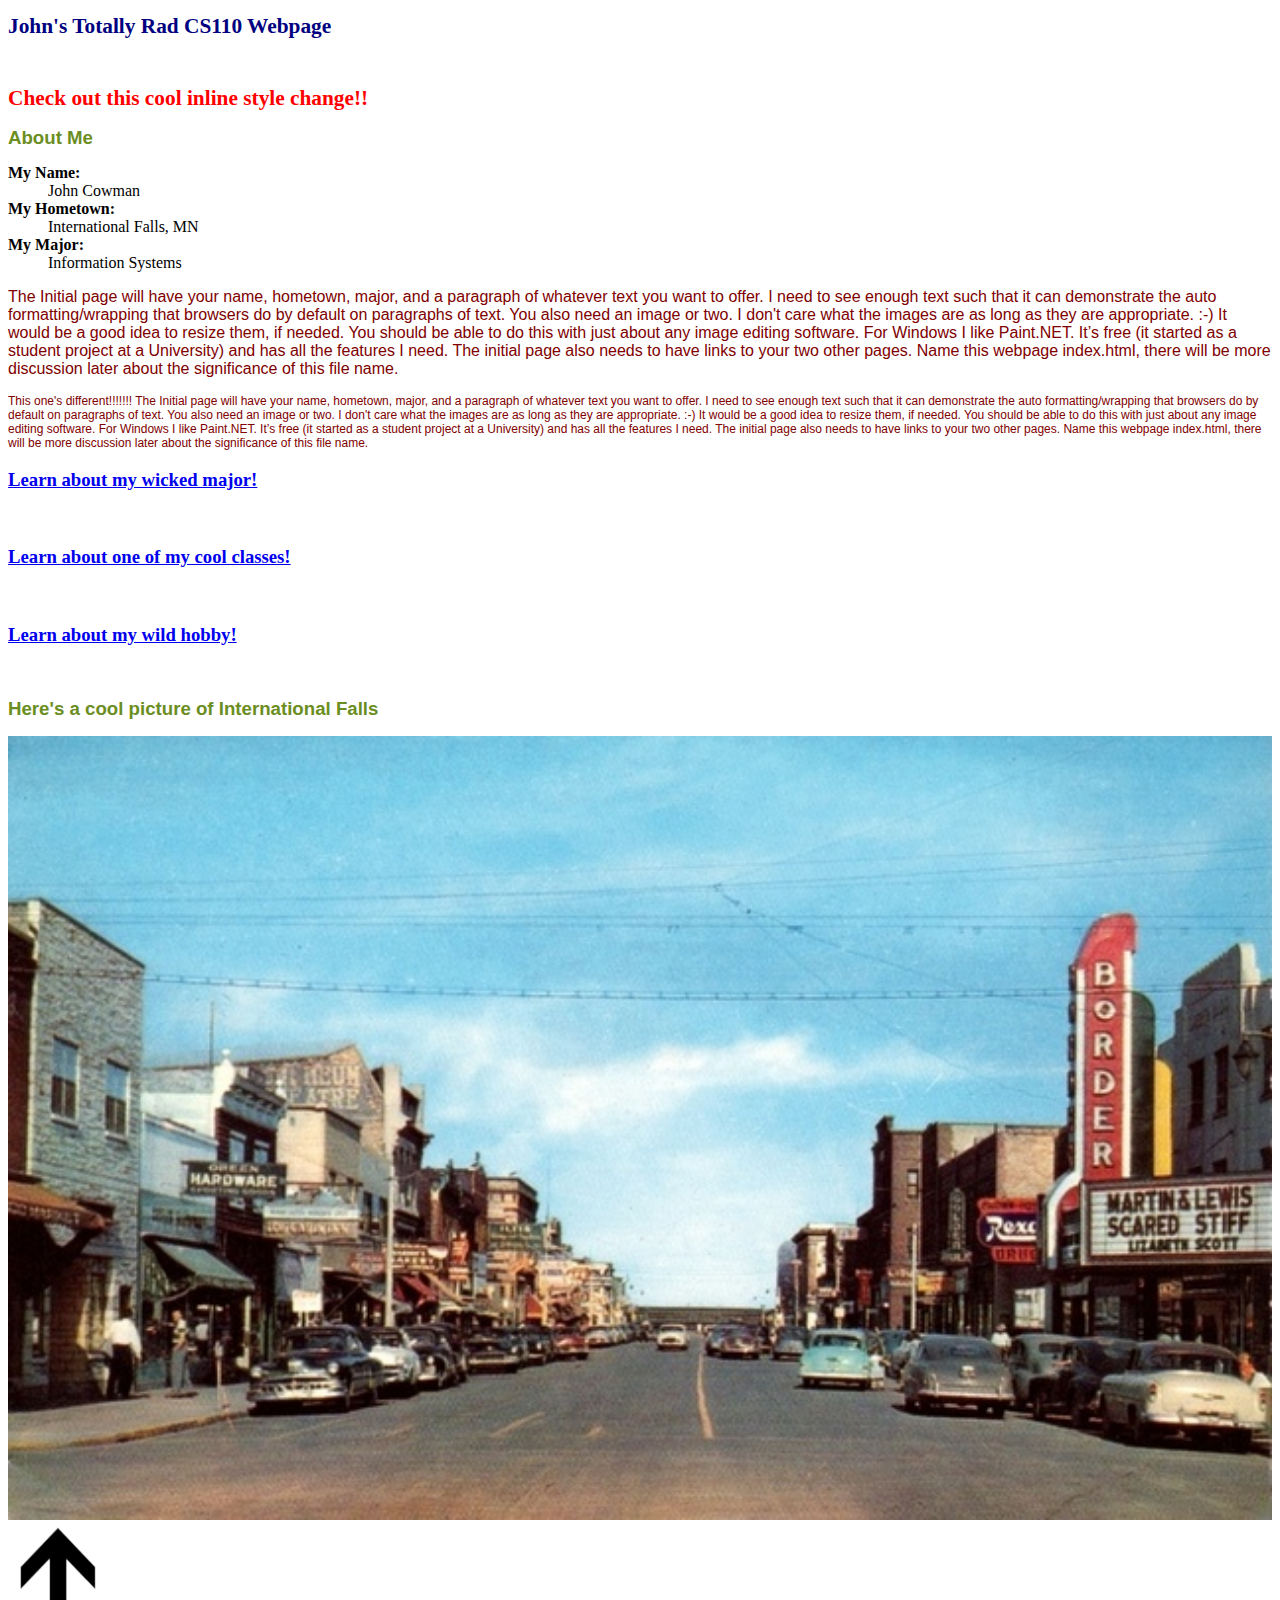
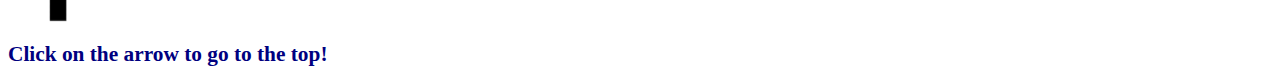
<file: index.html>
<!DOCTYPE html>
<html>
    <head>
        <link rel="stylesheet" href="mystyle.css" type="text/css">
        <title>John's Website</title>
    </head>
    <body>
        <a name="top"><h1>John's Totally Rad CS110 Webpage</h1></a><br />
        <h1 style="color: red">Check out this cool inline style change!!</h1>
        <p>
            <dl>
                <h2>About Me</h2>
                <dt><b>My Name:</b></dt>
                <dd>John Cowman</dd>
                <dt><b>My Hometown:</b></dt>
                <dd>International Falls, MN</dd>
                <dt><b>My Major:</b></dt>
                <dd>Information Systems</dd>
            </dl>
        </p>
        <p>
            The Initial page will have your name, hometown, major, and a paragraph of whatever text you want to
            offer. I need to see enough text such that it can demonstrate the auto formatting/wrapping that
            browsers do by default on paragraphs of text. You also need an image or two. I don't care what the
            images are as long as they are appropriate. :-) It would be a good idea to resize them, if needed. You
            should be able to do this with just about any image editing software. For Windows I like Paint.NET. It’s
            free (it started as a student project at a University) and has all the features I need. The initial page also
            needs to have links to your two other pages. Name this webpage index.html, there will be more
            discussion later about the significance of this file name.
        </p>
        <p style="font-size: 9pt">
            This one's different!!!!!!! 
            The Initial page will have your name, hometown, major, and a paragraph of whatever text you want to
            offer. I need to see enough text such that it can demonstrate the auto formatting/wrapping that
            browsers do by default on paragraphs of text. You also need an image or two. I don't care what the
            images are as long as they are appropriate. :-) It would be a good idea to resize them, if needed. You
            should be able to do this with just about any image editing software. For Windows I like Paint.NET. It’s
            free (it started as a student project at a University) and has all the features I need. The initial page also
            needs to have links to your two other pages. Name this webpage index.html, there will be more
            discussion later about the significance of this file name.
        </p>
        <a href="major.html"><h3>Learn about my wicked major!</h3></a><br />
        <a href="class.html"><h3>Learn about one of my cool classes!</h3></a><br />
        <a href="hobby.html"><h3>Learn about my wild hobby!</h3></a><br />
        <h2>Here's a cool picture of International Falls</h2>
        <img src="ifalls.jpg" alt="International Falls in the 50's" width="100%"><br />
        <a href=#top><img src="top.png" alt="Go To Top" width=100 height=100></a><h1>Click on the arrow to go to the top!</h1>
    </body>
</html>
</file>
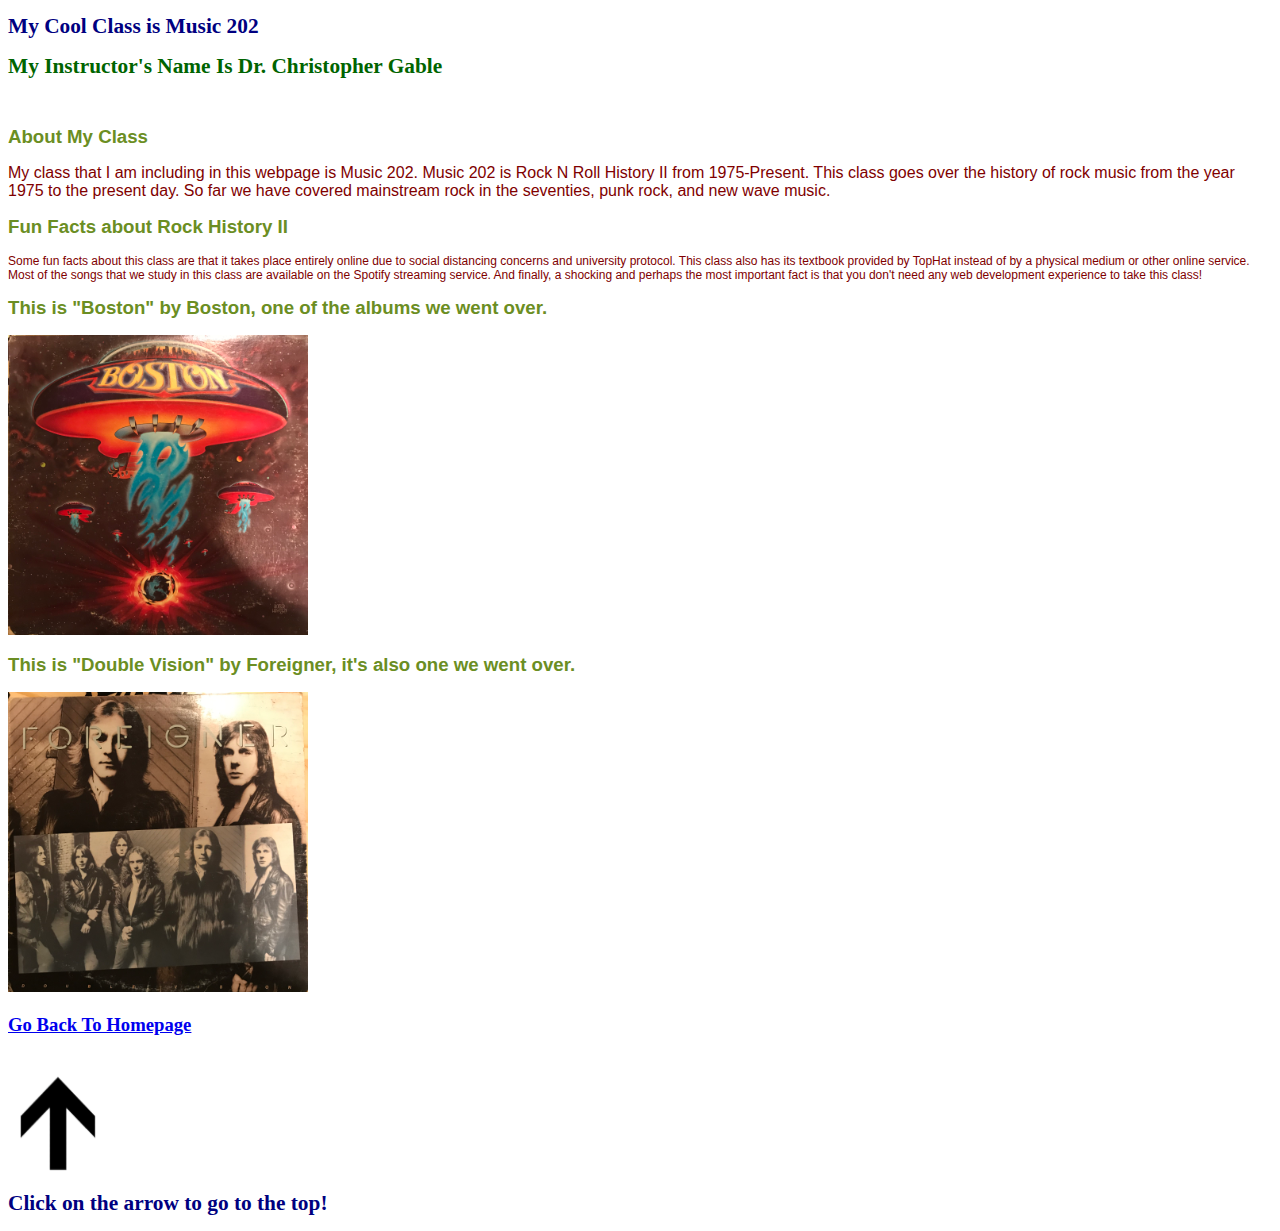
<file: class.html>
<!DOCTYPE html>
<html>
    <head>
        <link rel="stylesheet" href="mystyle.css" type="text/css">
        <title>John's Website</title>
    </head>
    <body>
        <a name="top"><h1>My Cool Class is Music 202</h1></a>
        <h1 style="color:darkgreen">My Instructor's Name Is Dr. Christopher Gable</h1><br />
        <h2>About My Class</h2>
        <p>
            My class that I am including in this webpage is Music 202. Music 202 is Rock N Roll History II from 1975-Present. This 
            class goes over the history of rock music from the year 1975 to the present day. So far we have covered mainstream rock in 
            the seventies, punk rock, and new wave music.
        </p>
        <h2>Fun Facts about Rock History II</h2>
        <p style="font-size: 9pt">
            Some fun facts about this class are that it takes place entirely online due to social distancing concerns and university protocol.
            This class also has its textbook provided by TopHat instead of by a physical medium or other online service. Most of the songs that 
            we study in this class are available on the Spotify streaming service. And finally, a shocking and perhaps the most important fact is that 
            you don't need any web development experience to take this class!    
        </p>

        <h2>This is "Boston" by Boston, one of the albums we went over.</h2>        
        <img src="IMG-1509.jpg" alt="Boston by Boston" height="300px" width="300px">
        <h2>This is "Double Vision" by Foreigner, it's also one we went over.</h2>        
        <img src="IMG-1508.jpg" alt="Double Vision by Foreigner" height="300px" width="300px">
        <a href="index.html"><h3>Go Back To Homepage</h3></a><br />
        <a href=#top><img src="top.png" alt="Go To Top" width=100 height=100></a><h1>Click on the arrow to go to the top!</h1>
    </body>
</html>
</file>
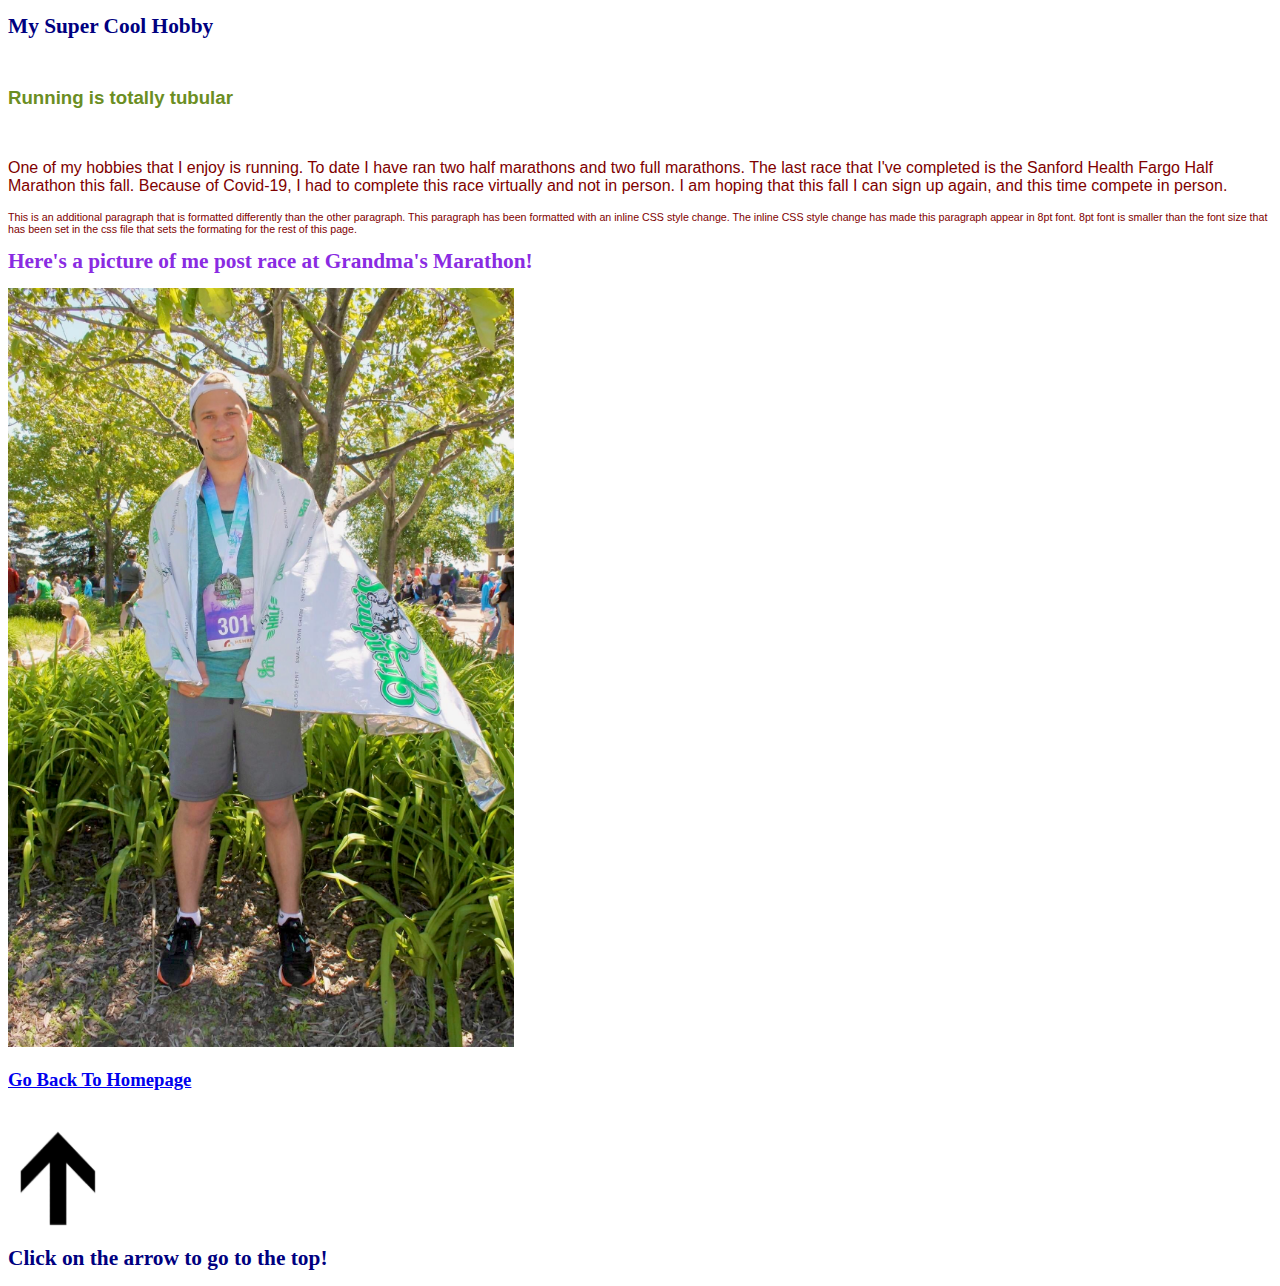
<file: hobby.html>
<!DOCTYPE html>
<html>
    <head>
        <link rel="stylesheet" href="mystyle.css" type="text/css">
        <title>John's Website</title>
    </head>
    <body>
        <a name="top"><h1>My Super Cool Hobby</h1></a><br />
        <h2>Running is totally tubular</h2><br />
        <p>
            One of my hobbies that I enjoy is running. To date I have ran two half marathons and two full marathons.
            The last race that I've completed is the Sanford Health Fargo Half Marathon this fall.
            Because of Covid-19, I had to complete this race virtually and not in person. I am hoping that 
            this fall I can sign up again, and this time compete in person.
        </p>
        <p style="font-size: 8pt">
            This is an additional paragraph that is formatted differently than the other paragraph. This paragraph
            has been formatted with an inline CSS style change. The inline CSS style change has made this paragraph appear
            in 8pt font. 8pt font is smaller than the font size that has been set in the css file that sets the formating 
            for the rest of this page.
        </p>

        <h1 style="color: blueviolet">Here's a picture of me post race at Grandma's Marathon!</h1>        
        <img src="IMG_1289.jpeg" alt="Me after I finished Grandmas" width="40%">
        <a href="index.html"><h3>Go Back To Homepage</h3></a><br />
        <a href=#top><img src="top.png" alt="Go To Top" width=100 height=100></a><h1>Click on the arrow to go to the top!</h1>
    </body>
</html>
</file>
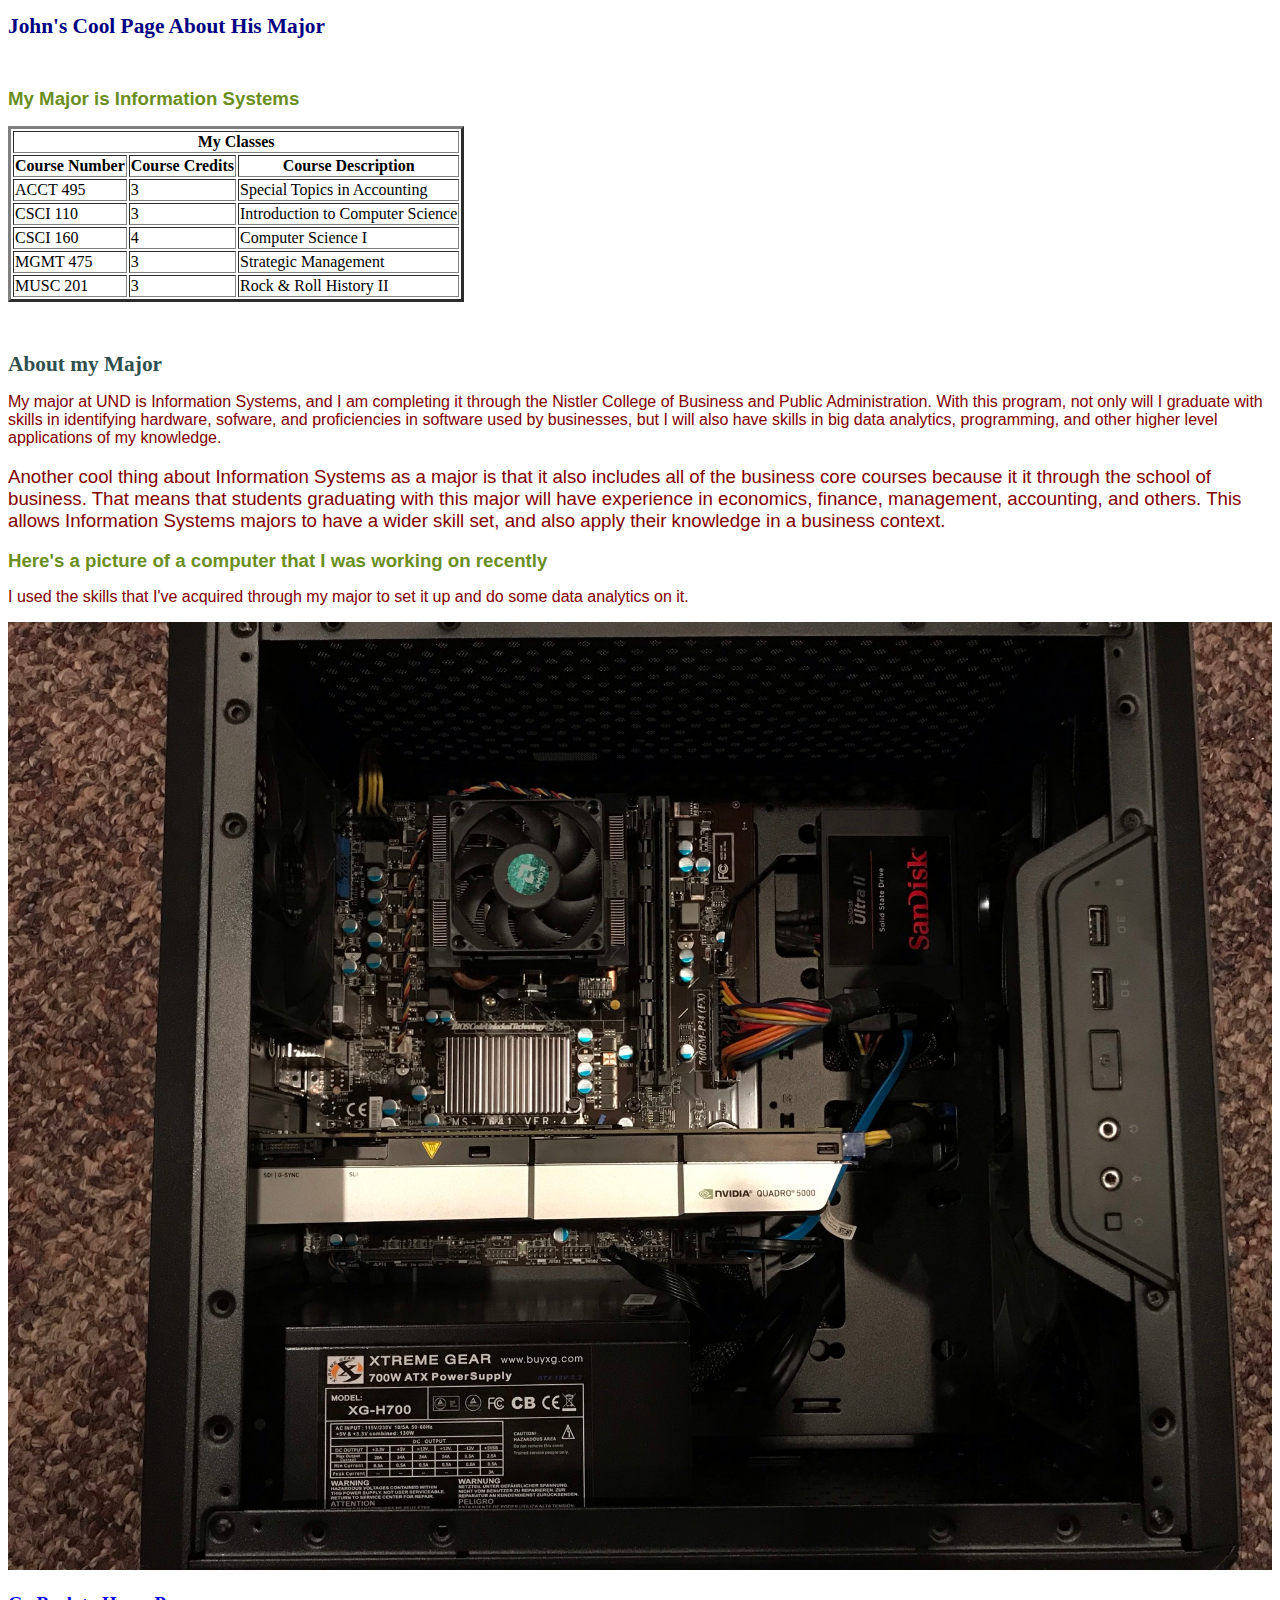
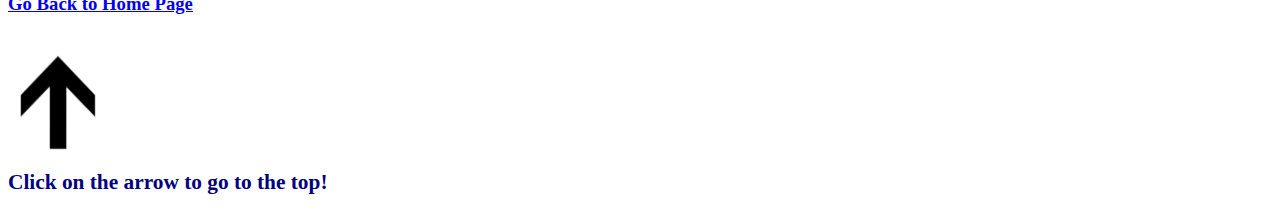
<file: major.html>
<!DOCTYPE html>
<html>
    <head>
        <link rel="stylesheet" href="mystyle.css" type="text/css">
        <title>John's Website</title>
    </head>
    <body>
        <a name="top"><h1>John's Cool Page About His Major</h1></a><br />
        <p>
            <h2>My Major is Information Systems</h2>
        </p>
        <table border="3">
            <tr>
                <th colspan="3">My Classes</th>
            </tr>
            <tr>
                <th>Course Number</th>
                <th>Course Credits</th>
                <th>Course Description</th>
            </tr>
            <tr>
                <td>ACCT 495</td>
                <td>3</td>
                <td>Special Topics in Accounting</td>
            </tr>
            <tr>
                <td>CSCI 110</td>
                <td>3</td>
                <td>Introduction to Computer Science</td>
            </tr>
            <tr>
                <td>CSCI 160</td>
                <td>4</td>
                <td>Computer Science I</td>
            </tr>
            <tr>
                <td>MGMT 475</td>
                <td>3</td>
                <td>Strategic Management</td>
            </tr>
            <tr>
                <td>MUSC 201</td>
                <td>3</td>
                <td>Rock & Roll History II</td>
            </tr>
        </table>
        <br />
        <br />
        <h1 style="color: darkslategray">About my Major</h1>
        <p>
            My major at UND is Information Systems, and I am completing it through the Nistler College of Business and Public Administration. 
            With this program, not only will I graduate with skills in identifying hardware, sofware, and proficiencies in software used by businesses,
            but I will also have skills in big data analytics, programming, and other higher level applications of my knowledge.
        </p>
        <p style="font-size: 14pt">
            Another cool thing about Information Systems as a major is that it also includes all of the business core courses because it it through the school of business.
            That means that students graduating with this major will have experience in economics, finance, management, accounting, and others. 
            This allows Information Systems majors to have a wider skill set, and also apply their knowledge in a business context.
        </p>
        <h2>Here's a picture of a computer that I was working on recently</h2>
        <p>
            I used the skills that I've acquired through my major to set it up and do some data analytics on it.
        </p>
        <img src="IMG_1410.jpeg" alt="Go To Top" width="100%"><br />
        <a href="index.html"><h3>Go Back to Home Page</h3></a><br />
        <a href=#top><img src="top.png" alt="Go To Top" width=100 height=100></a><h1>Click on the arrow to go to the top!</h1>
    </body>
</html>
</file>
<file: mystyle.css>
p {font-family: Tahoma, sans-serif; font-size: 12pt; color: maroon}
h1 {font-family: 'Times New Roman', Times, serif; font-size: 16pt; color: navy}
h2 {font-family: 'Segoe UI', Tahoma, Verdana, sans-serif; font-size: 14pt; color: olivedrab}
</file>
